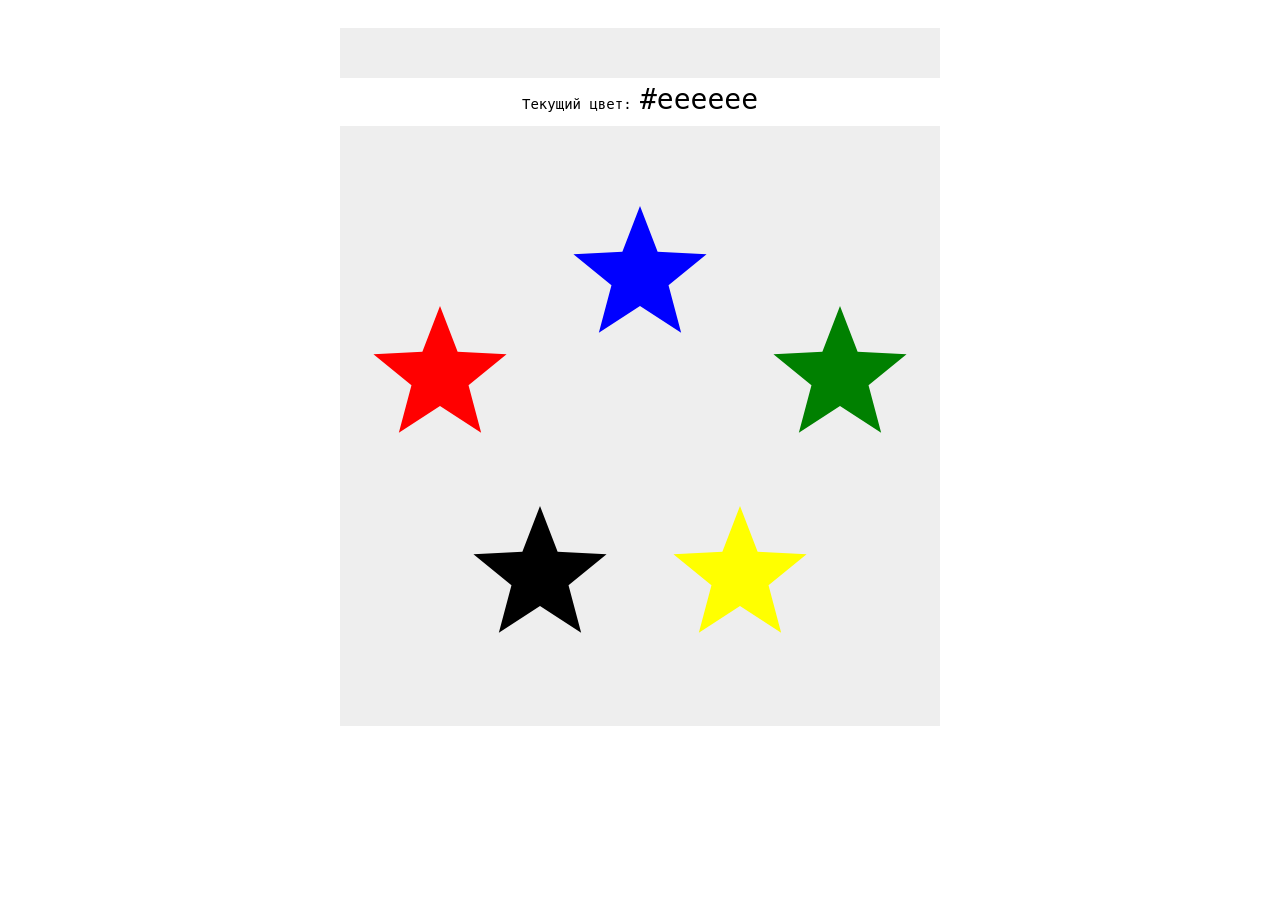
<file: stars-canvas/index.html>
<!DOCTYPE html>
<html>
  <head>
    <title>stars-canvas</title>
    <link rel="stylesheet" href="css/style.css" />
  </head>
  <body>
    <div class="container">
      <canvas id="fieldCanvas" width="600" height="50"></canvas>
      <p class="currentColor">
        Текущий цвет: <span id="hexText"></span>
      </p>
      <canvas id="starsCanvas" width="600" height="600"></canvas>
    </div>

    <script src="js/drawStar.js"></script>
    <script src="js/utils.js"></script>

    <script>
      const fieldCanvas = document.getElementById("fieldCanvas");
      const starsCanvas = document.getElementById("starsCanvas");
      const hexText = document.getElementById("hexText");
      let hex = "#eeeeee";

      function updateHexText() { hexText.textContent = hex }
      updateHexText();

      const fieldCtx = fieldCanvas.getContext("2d");
      fieldCtx.fillStyle = hex;
      fieldCtx.fillRect(0, 0, 600, 600);
      
      const starsCtx = starsCanvas.getContext("2d");
      starsCtx.fillStyle = "#eee";
      starsCtx.fillRect(0, 0, 600, 600);

      drawStar(starsCtx, 100, 250, 5, 70, 30, "red");
      drawStar(starsCtx, 300, 150, 5, 70, 30, "blue");
      drawStar(starsCtx, 500, 250, 5, 70, 30, "green");
      drawStar(starsCtx, 400, 450, 5, 70, 30, "yellow");
      drawStar(starsCtx, 200, 450, 5, 70, 30, "black");

      starsCanvas.addEventListener("click", e => {
        const pos = findCursorPos(starsCanvas);
        const x = e.pageX - pos.x;
        const y = e.pageY - pos.y;
        const rgb = starsCtx.getImageData(x, y, 1, 1).data;
        hex = "#" + ("000000" + rgbToHex(rgb[0], rgb[1], rgb[2])).slice(-6);

        fieldCtx.fillStyle = hex;
        fieldCtx.fillRect(0, 0, 600, 600);

        updateHexText();
      });
    </script>
  </body>
</html>
</file>
<file: stars-canvas/css/style.css>
body {
  font-family: monospace;
}
.container {
  display: flex; 
  flex-direction: column; 
  align-items: center; 
  padding: 20px;
}
.currentColor {
  margin: 5px 0 10px;
  font-size: 14px;
}
#hexText {
  font-size: 28px;
}
</file>
